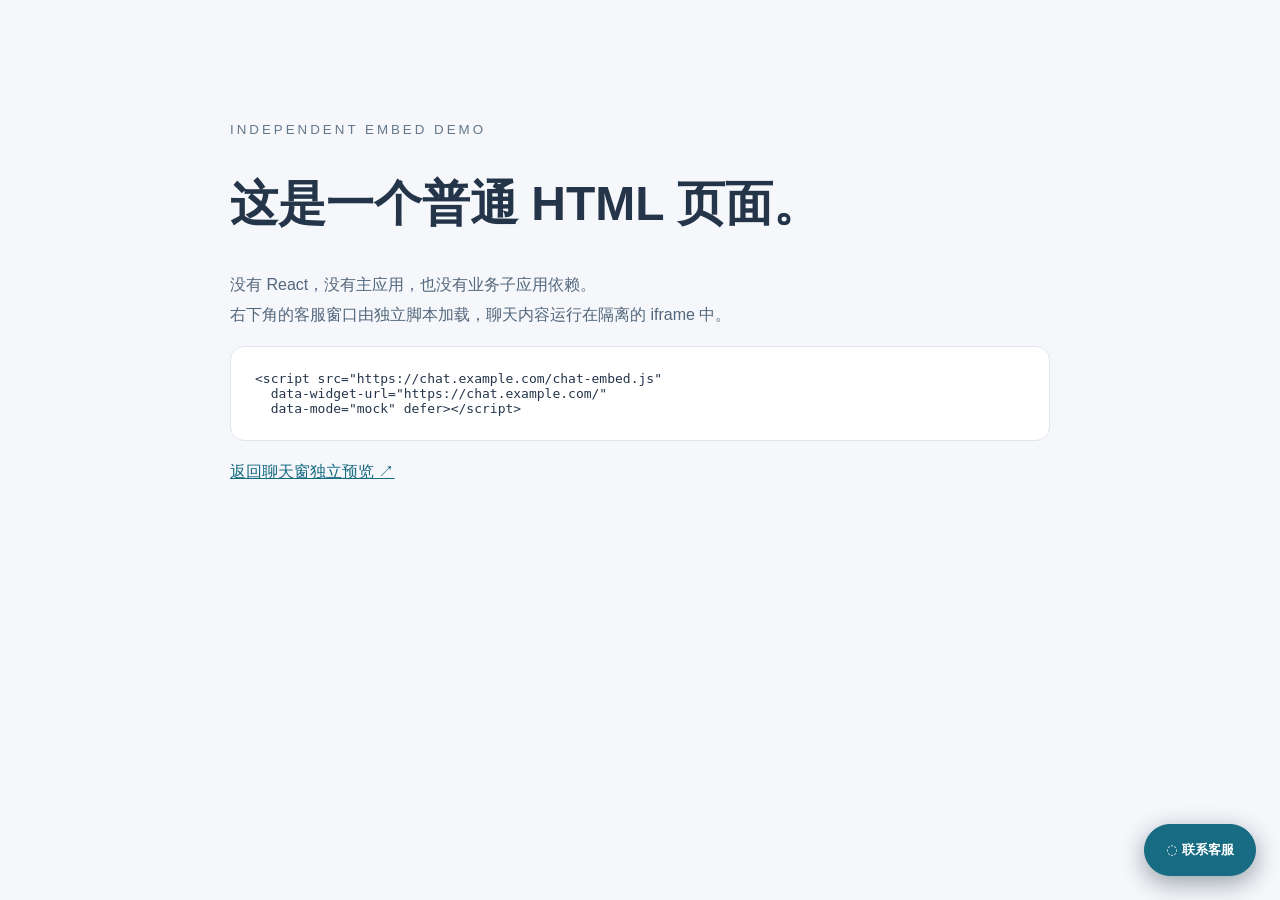
<file: chat/embed-demo.html>
<!doctype html>
<html lang="zh-CN">
  <head>
    <meta charset="UTF-8" />
    <meta name="viewport" content="width=device-width, initial-scale=1" />
    <title>普通网页 · 客服嵌入演示</title>
    <link rel="stylesheet" href="./brand-tokens.css" />
    <style>
      body {
        margin: 0;
        background: var(--orbit-color-page);
        color: var(--orbit-color-text);
        font-family: var(--orbit-font-family);
      }
      main {
        max-width: 820px;
        margin: 10vh auto;
        padding: 30px;
      }
      small {
        letter-spacing: 3px;
        color: var(--orbit-color-text-muted);
      }
      h1 {
        font-size: 48px;
        line-height: 1.4;
        max-width: 600px;
      }
      p {
        line-height: 1.9;
        color: var(--orbit-color-text-secondary);
      }
      pre {
        background: var(--orbit-color-surface);
        border: 1px solid var(--orbit-color-border);
        padding: 24px;
        border-radius: var(--orbit-radius-card);
        overflow: auto;
        font-size: 13px;
      }
      a {
        color: var(--orbit-color-brand);
      }
      @media (max-width: 600px) {
        h1 {
          font-size: 32px;
        }
        main {
          margin: 4vh auto;
          padding: 24px;
        }
      }
    </style>
  </head>
  <body>
    <main>
      <small>INDEPENDENT EMBED DEMO</small>
      <h1>这是一个普通 HTML 页面。</h1>
      <p>
        没有 React，没有主应用，也没有业务子应用依赖。<br />右下角的客服窗口由独立脚本加载，聊天内容运行在隔离的
        iframe 中。
      </p>
      <pre>
&lt;script src="https://chat.example.com/chat-embed.js"
  data-widget-url="https://chat.example.com/"
  data-mode="mock" defer&gt;&lt;/script&gt;</pre>
      <p><a href="./">返回聊天窗独立预览 ↗</a></p>
    </main>
    <script src="./chat-embed.js" data-mode="mock" defer></script>
  </body>
</html>
</file>
<file: chat/brand-tokens.css>
/* Generated from @orbit/contracts/design. Edit the contract and run pnpm design:sync. */
:root {
  --orbit-color-brand: #176b83;
  --orbit-color-brand-hover: #12566c;
  --orbit-color-brand-soft: #edf6f8;
  --orbit-color-navigation: #0b1b2e;
  --orbit-color-navigation-text: #bdccdc;
  --orbit-color-navigation-active: #173b50;
  --orbit-color-page: #f5f7fa;
  --orbit-color-surface: #ffffff;
  --orbit-color-surface-subtle: #f8fafc;
  --orbit-color-text: #24354a;
  --orbit-color-text-secondary: #53677d;
  --orbit-color-text-muted: #64778b;
  --orbit-color-border: #dfe6ee;
  --orbit-color-success: #287e72;
  --orbit-color-success-soft: #eef7f3;
  --orbit-color-warning: #946512;
  --orbit-color-warning-soft: #fff6e5;
  --orbit-color-danger: #b0444b;
  --orbit-color-danger-soft: #fff0f0;
  --orbit-color-focus: #8cbdcd;
  --orbit-color-overlay: #0b1b2e66;
  --orbit-space-xs: 4px;
  --orbit-space-sm: 8px;
  --orbit-space-md: 16px;
  --orbit-space-lg: 24px;
  --orbit-space-xl: 32px;
  --orbit-radius-control: 7px;
  --orbit-radius-card: 14px;
  --orbit-radius-small: 4px;
  --orbit-font-family:
    Inter, -apple-system, BlinkMacSystemFont, 'Segoe UI', 'PingFang SC', sans-serif;
  --orbit-font-body: 14px;
  --orbit-font-small: 12px;
  --orbit-font-title: 26px;
  --orbit-control-height: 36px;
  --orbit-control-large: 40px;
  --orbit-control-small: 28px;
  --td-brand-color: var(--orbit-color-brand);
  --td-brand-color-hover: var(--orbit-color-brand-hover);
  --td-brand-color-active: var(--orbit-color-brand-hover);
  --td-brand-color-light: var(--orbit-color-brand-soft);
  --td-brand-color-focus: var(--orbit-color-focus);
  --td-brand-color-light-hover: var(--orbit-color-brand-soft);
  --td-text-color-primary: var(--orbit-color-text);
  --td-text-color-secondary: var(--orbit-color-text-secondary);
  --td-text-color-placeholder: var(--orbit-color-text-muted);
  --td-bg-color-page: var(--orbit-color-page);
  --td-bg-color-container: var(--orbit-color-surface);
  --td-bg-color-secondarycontainer: var(--orbit-color-surface-subtle);
  --td-component-border: var(--orbit-color-border);
  --td-border-level-1-color: var(--orbit-color-border);
  --td-success-color: var(--orbit-color-success);
  --td-success-color-light: var(--orbit-color-success-soft);
  --td-success-color-2: var(--orbit-color-success-soft);
  --td-warning-color: var(--orbit-color-warning);
  --td-warning-color-light: var(--orbit-color-warning-soft);
  --td-error-color: var(--orbit-color-danger);
  --td-error-color-light: var(--orbit-color-danger-soft);
  --td-radius-default: var(--orbit-radius-control);
  --td-radius-medium: var(--orbit-radius-card);
  --td-radius-large: var(--orbit-radius-card);
  --td-font-family: var(--orbit-font-family);
  --td-font-size-body-medium: var(--orbit-font-body);
  --td-font-size-body-small: var(--orbit-font-small);
  --td-comp-size-m: var(--orbit-control-height);
  --td-comp-size-l: var(--orbit-control-large);
  --td-comp-size-s: var(--orbit-control-small);
}
</file>
